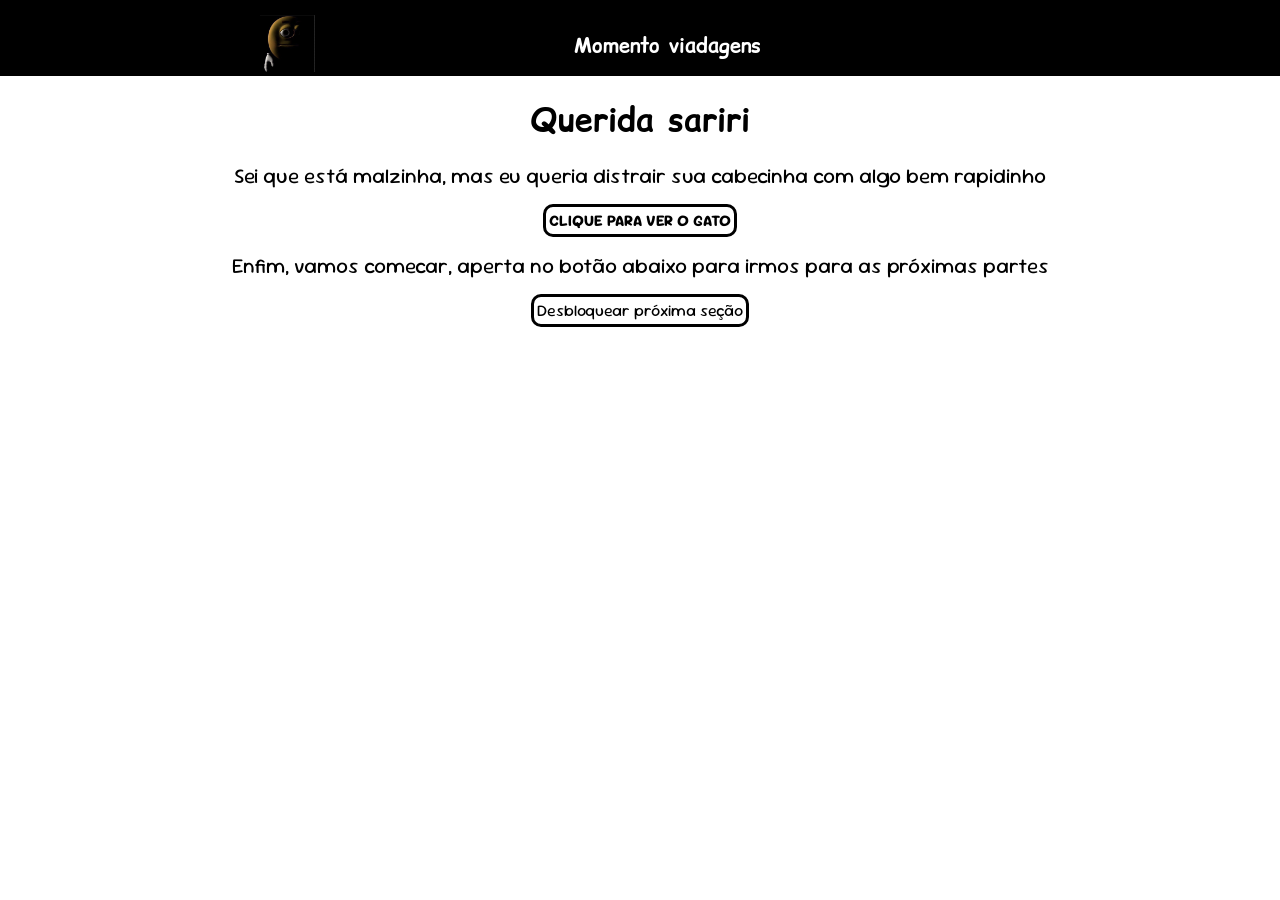
<file: index.html>
<!DOCTYPE html>
<html lang="pt">
<head>
    <meta charset="UTF-8">
    <meta name="viewport" content="width=device-width, initial-scale=1.0">
    <link rel="stylesheet" href="global.css">
    <link rel="icon" href="favicon.png">
    <title>Saruruzinha</title>
</head>
<body>
    <header>
        <span>
            <img src="image/icon.png">
        </span>
        <a href="index.html"><h1>Momento viadagens</h1><a>
        
        <section>
            <ul>
                <li>Sobre</li>
                <li>Minha visão</li>
                <li>Momentos</li>
                <li>Agradecimentos</li>
            </ul>
        </section>
        
    </header>
    <main>   
        <br>
        <div class="titulo">
            <h1 class="tamanho-titulo">Querida sariri</h1>
        </div>
        <div class="resuminho">
            <p class="tamanho-text">Sei que está malzinha, mas eu queria distrair sua cabecinha com algo bem rapidinho</p>
            <br>
            <input type="checkbox" id="botao" hidden>

            <label for="botao" class="btn"><b>CLIQUE PARA VER O GATO</b></label>
            <br>
            <img class="cuzao" id="cuzinho" src="image/cuzinho.png">
            <br>
            <p class="tamanho-text">Enfim, vamos comecar, aperta no botão abaixo para irmos para as próximas partes </p>
            <br>
            <a class="botao"href="sobre.html">Desbloquear próxima seção</a>
        </div>

    </main>
</body>
</html>
</file>
<file: global.css>
@import url(style.css);
@import url(sobre.css);
</file>
